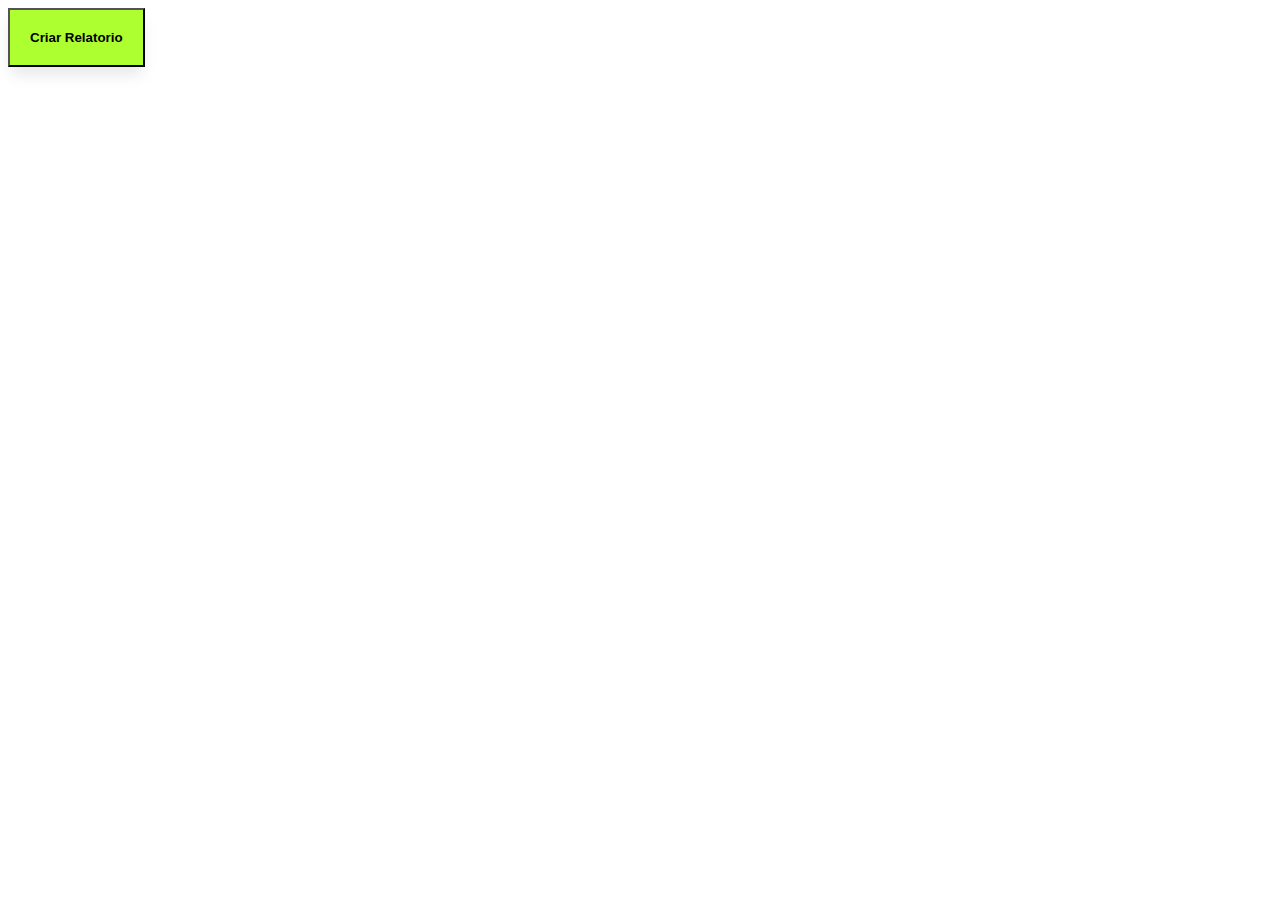
<file: botao-criar-relatorio/index.html>
<!DOCTYPE html>
<html lang="en">
<head>
    <meta charset="UTF-8">
    <meta name="viewport" content="width=device-width, initial-scale=1.0">
    <title>Document</title>
    <link rel="stylesheet" href="style.css">
</head>
<body>

    <button id="botao-relatorio">
        Criar Relatorio
    </button>

    <table>
        <thead>
            <tr>
                <th>Aluno</th>
                <th>Nota</th>
            </tr>
        </thead>
        <tbody>
            <tr>
                <td>Vinicius</td>
                <td>9.5</td>
            </tr>

            <tr>
                <td>Arthur</td>
                <td>10</td>
            </tr>

            <tr>
                <td>Antônio David</td>
                <td>8.0</td>
            </tr>

            <tr>
                <td>Miguel</td>
                <td>7.0</td>
            </tr>

            <tr>
                <td>Gustavo</td>
                <td>9.0</td>
            </tr>

            <tr>
                <td>Luis Henrique</td>
                <td>9.5</td>
            </tr>

            <tr>
                <td>Luiz Felipe</td>
                <td>7.8</td>
            </tr>

            <tr>
                <td>Guilherme</td>
                <td>8.9</td>
            </tr>

            <tr>
                <td>Samas</td>
                <td>10</td>
            </tr>

            <tr>
                <td>João Vinicius</td>
                <td>9.7</td>
            </tr>

        </tbody>
    </table>
    <script src="main.js"></script>
</body>
</html>
</file>
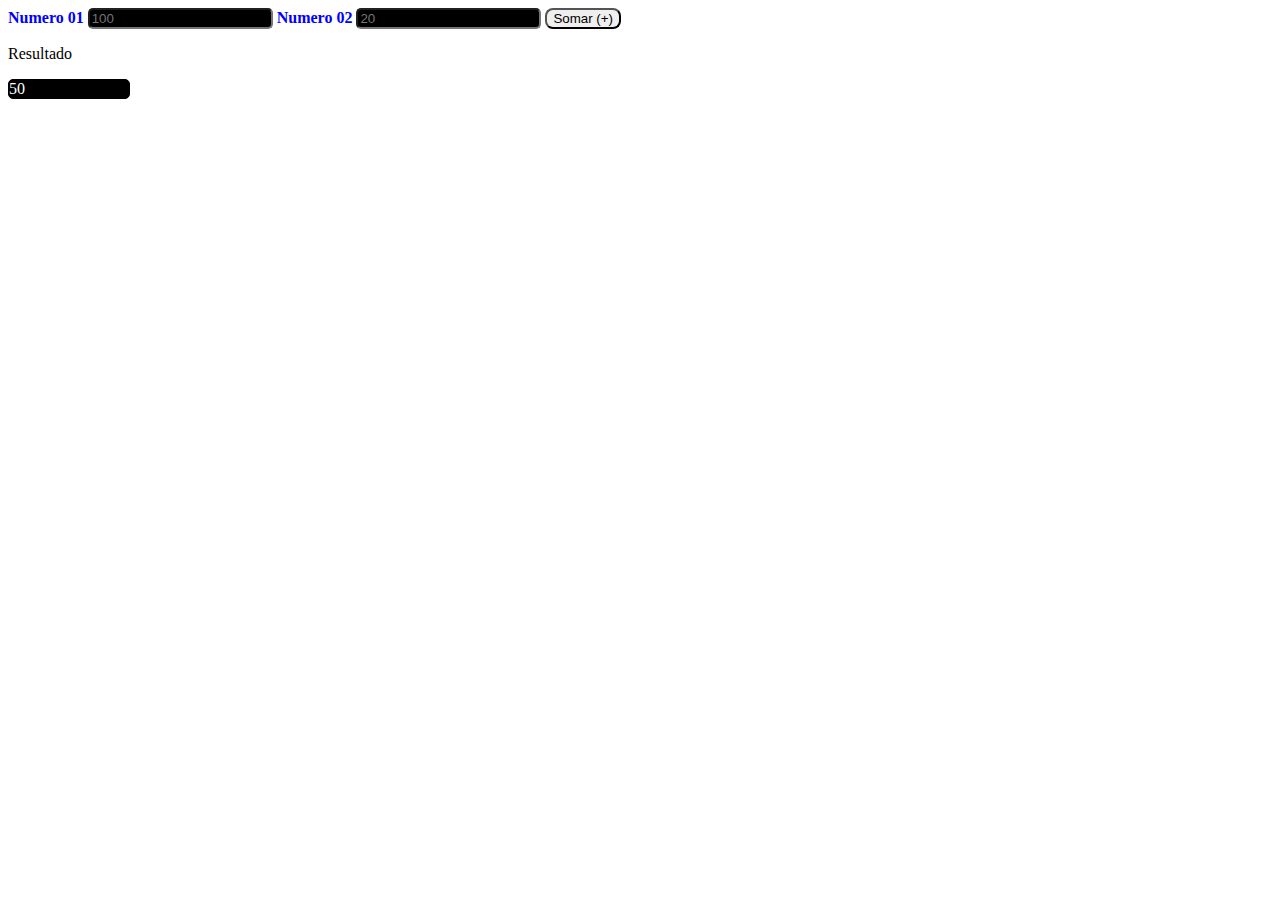
<file: soma-numeros/index.html>
<!DOCTYPE html>
<html lang="en">
<head>
    <meta charset="UTF-8">
    <meta name="viewport" content="width=device-width, initial-scale=1.0">
    <title>Document</title>
    <link rel="stylesheet" href="style.css">
</head>
<body>

    <label for="input-n1">Numero 01</label>
    <input type="number" id="input_n1" placeholder="100">
    
    <label for="input-n2">Numero 02</label>
    <input type="number" id="input_n2" placeholder="20">
    
    <button id="button_sum">Somar (+) </button>
    
    <p>Resultado</p>
    <p id="result">50</p>

    <script src="main.js"></script>
</body>
</html>
</file>
<file: botao-criar-relatorio/style.css>
#botao-relatorio{
    background-color: greenyellow;
    font-weight: bold;
    padding: 20px;
    box-shadow: 0px 10px 15px -3px rgba(0, 0, 0, 0.1);
}

table {
    display: none;
}
</file>
<file: soma-numeros/style.css>
div {
    padding: 10px;
}

input {
    border-radius: 5px;
    background-color: black;
    color: white;
}

label {
    font-weight: bold;
    color: blue;
}

button {
    border-radius: 8px;
    
}

#result {
    border: 1px solid black;
    width: 120px;
    border-radius: 5px;
    background-color: black;
    color: white;
}
</file>
